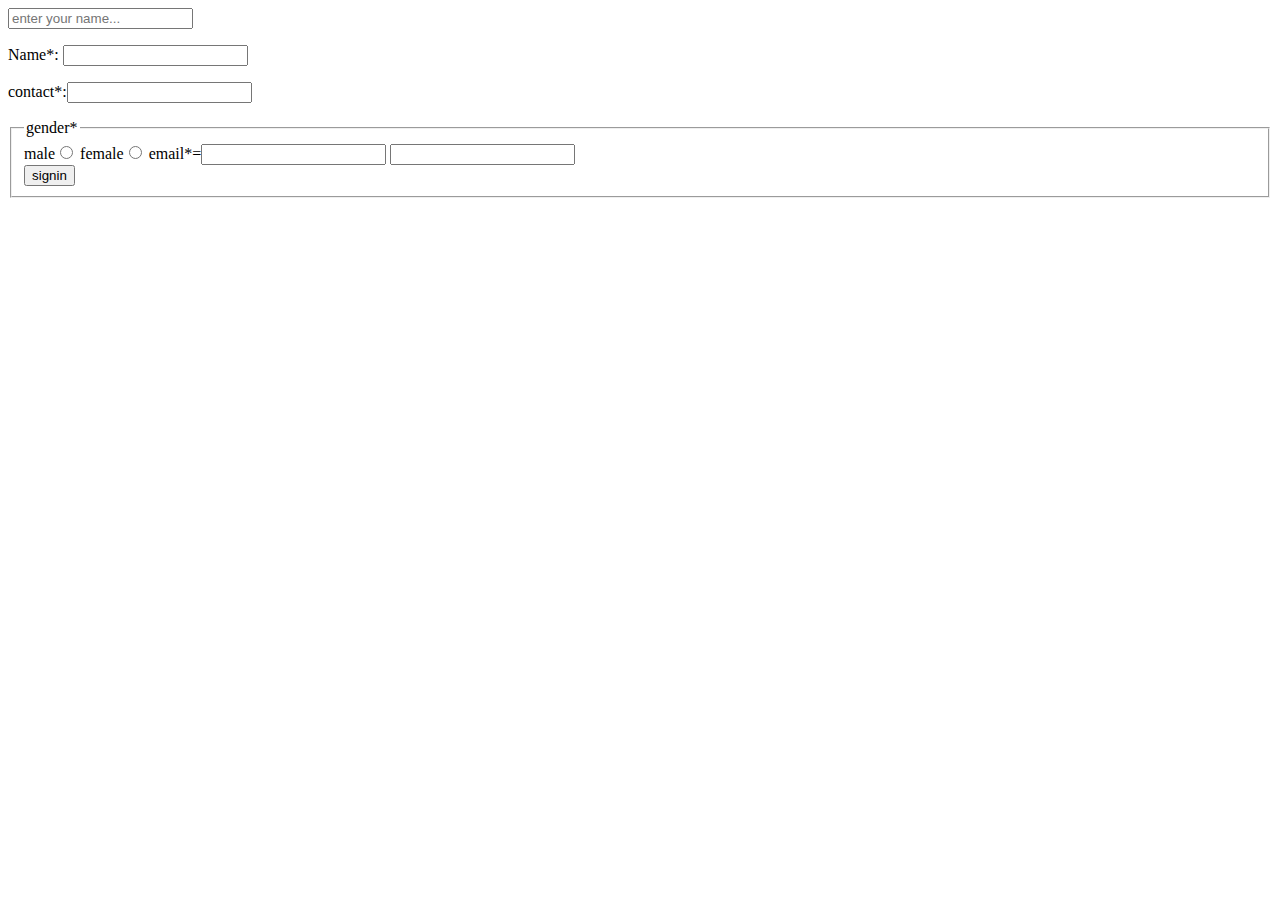
<file: webbbbb/formm.html>
<!DOCTYPE html>
<html lang="en">
<head>
    <meta charset="UTF-8">
    <meta name="viewport" content="width=device-width, initial-scale=1.0">
    <title>Document</title>
</head>
<body>
    <input type="text" placeholder="enter your name...">
<p> Name*: <input type=""text" name="name" required></p>
<p>    contact*:<input type="numbers"name="phone" ></p>
    <p>
<fieldset>
<legend>gender*</legend>
    male<input type="radio" name="gender">
    female<input type="radio" name="gender">
    
email*=<input type="email"namee="email">
<input type="password" name=""password"><br>
            <input type ="submit" value="signin">
</body>
</html>
</file>
